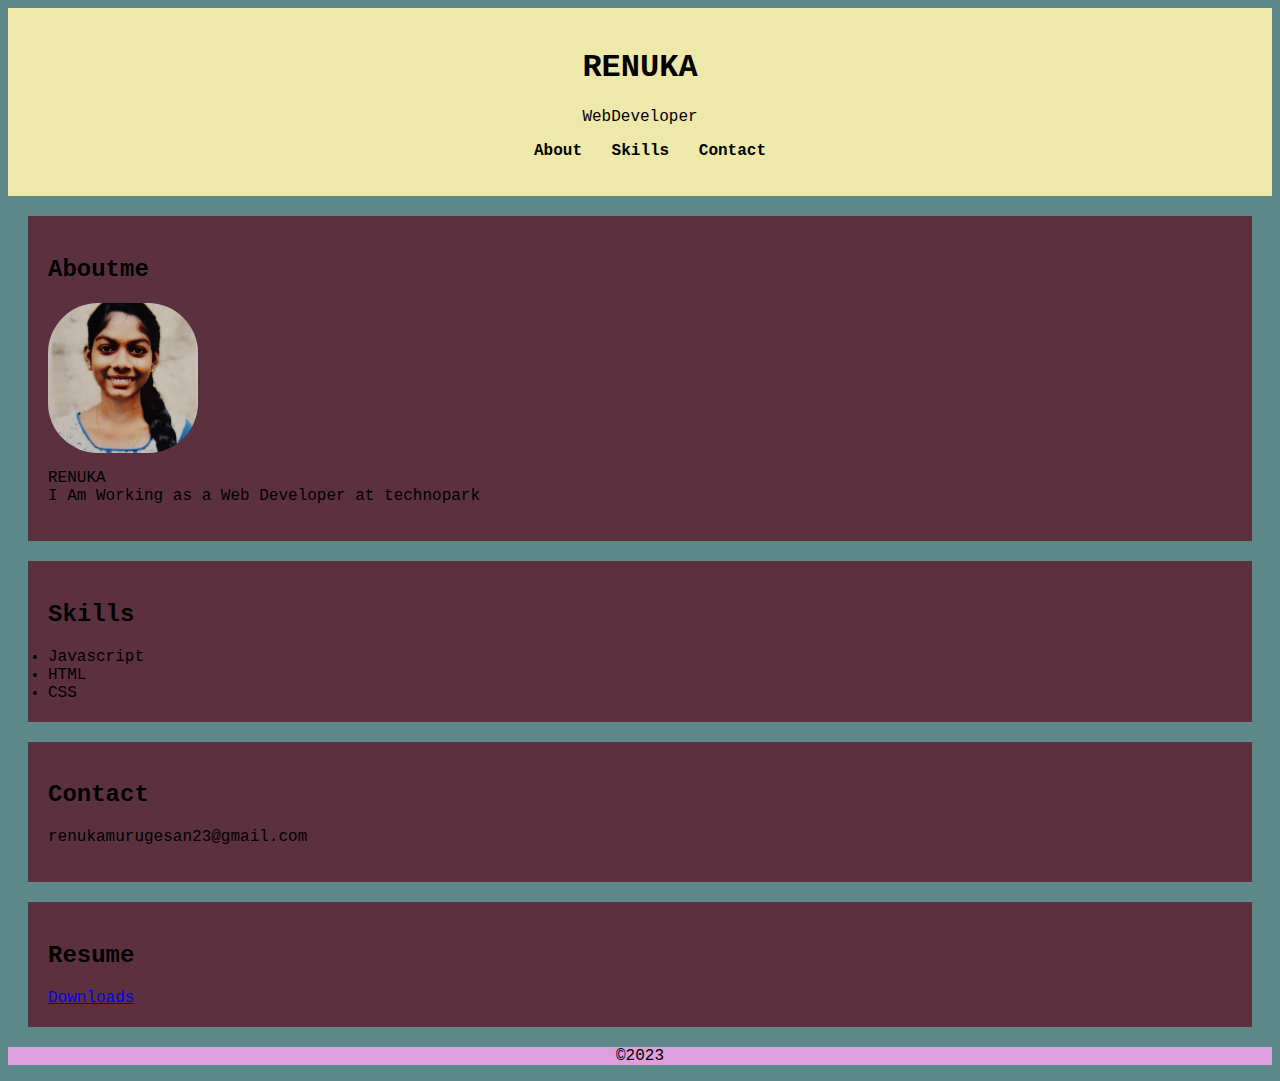
<file: index.html>
<!DOCTYPEhtml>
<html lang="en">
<head>
<meta charset="UTF-8">
<meta name="viewport"content="width=device-width, initial-scale=1.0">
<title>Document</title>
<link rel="stylesheet" href="style.css">
</head>
<body>
<header>
<h1>
RENUKA
</h1>
<p>WebDeveloper</p>
<nav>
<ul>
<li>
<a href="#about">About</a>
</li>
<li>
<a href="#Skills">Skills</a>
</li>
<li>
<a href="#contact">Contact</a>
</li>
</ul>
</nav>
</header>
<section id="#about">
<h2>
Aboutme
</h2>
<img src="IMG-20231021-WA0068.jpg" alt="ii"class="profile">
<p>RENUKA<br>I Am Working as a Web Developer at technopark</p>
</section>
<section id="Skills">
<h2>Skills</h2>
<divclass="project">
<li>Javascript</li>
<li>HTML</li>
<li>CSS</li>
</div>
</section>
<section id="#contact">
<h2>Contact</h2>
<p>renukamurugesan23@gmail.com</p>
</section>
<section id="#Resume">
    <h2>Resume</h2>
    <a href="Resume.pdf">Downloads</a>
    </section>
<footer>
<p>&copy;2023</p>
</footer>
</body>
</html>
</file>
<file: style.css>
CSS
*{
margin:0;
padding:0;
}
body{
background-color: rgb(92, 136, 136);
font-family:'CourierNew', Courier,monospace;
}
header{
background-color:palegoldenrod;
color:black;
text-align:center;
padding:20px;
}
nav ul{
list-style-type: none;
text-align:center;
}
nav ul li{
display: inline;
margin-right:20px;
}
nav a{
text-decoration: none;
color:black;
font-weight: bold;
}
.profile{
display: block;
margin:0auto;
width:150px;
height:150px;
border-radius:50px;
object-fit:cover;
border:3pxsolid white
}
section{
margin:20px;
padding:20px;
background-color:rgb(92, 49, 63);
box-shadow:0px0px 10pxrgba(0,0,0,0.1);
}
.project{
margin-bottom:20px;
}
.project h3{
color: #000;
}
footer{
text-align:center;
padding:0;
background-color:plum;
color:black;
}
</file>
